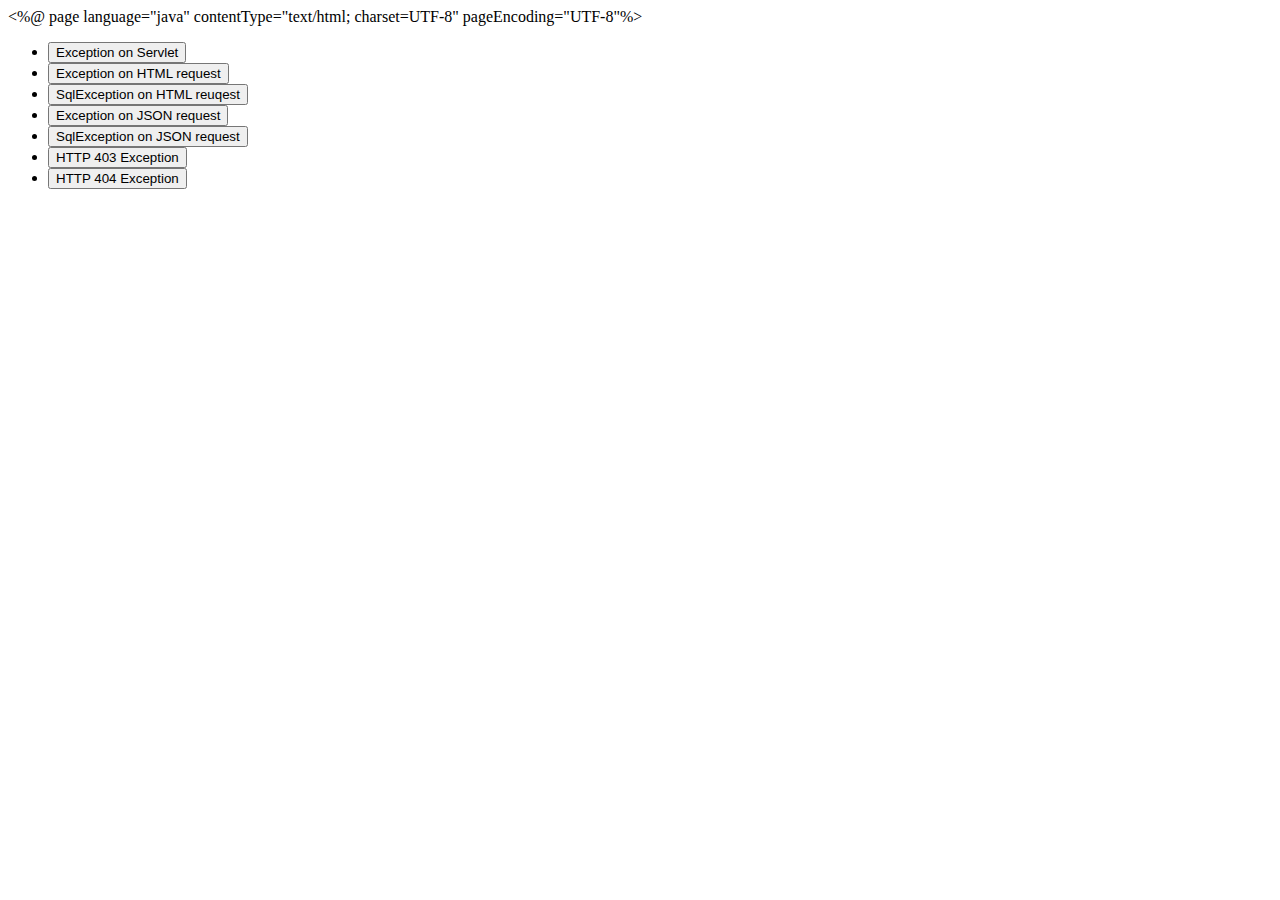
<file: src/main/resources/templates/thymeleaf/exceptionTest.html>
<%@ page language="java" contentType="text/html; charset=UTF-8"
         pageEncoding="UTF-8"%>
<!DOCTYPE html PUBLIC "-//W3C//DTD HTML 4.01 Transitional//EN" "http://www.w3.org/TR/html4/loose.dtd">
<html>
<head>
    <meta http-equiv="Content-Type" content="text/html; charset=UTF-8">
    <title>Insert title here</title>
    <script type="text/javascript" src="https://cdnjs.cloudflare.com/ajax/libs/jquery/3.2.1/jquery.min.js"></script>
</head>
<body>
<ul id="authControl">
    <li><button id="exceptionOnServletError"><span>Exception on Servlet</span></button></li>
    <li><button id="exceptionOnHtmlRequst"><span>Exception on HTML request</span></button></li>
    <li><button id="sqlExceptionOnHtmlRequest" ><span>SqlException on HTML reuqest</span></button></li>
    <li><button id="exceptionOnJsonRequest"><span>Exception on JSON request</span></button></li>
    <li><button id="sqlExceptionOnJsonRequest"><span>SqlException on JSON request</span></button></li>
    <li><button id="forbidden"><span>HTTP 403 Exception</span></button></li>
    <li><button id="notFound"><span>HTTP 404 Exception</span></button></li>
</ul>
<script>
    $(function () {
        $.ajaxSetup({
            contentType: "application/json"
        });
        $(document).ajaxError(function(event, request, settings) {
            alert(request.responseText);
        });
    });

    $("#exceptionOnServletError").click(function() {
        location.href="/servlet_error";
    });
    $("#exceptionOnHtmlRequst").click(function() {
        location.href="/exceptionOnHtmlRequst";
    });

    $("#sqlExceptionOnHtmlRequest").click(function() {
        location.href="/sqlExceptionOnHtmlRequest";
    });

    $("#exceptionOnJsonRequest").click(function() {
        $.getJSON("/exceptionOnJsonRequest");
    });

    $("#sqlExceptionOnJsonRequest").click(function() {
        $.getJSON("/sqlExceptionOnJsonRequest");
    });

    $("#forbidden").click(function() {
        location.href = "/forbidden";
    });

    $("#notFound").click(function() {
        location.href = "/notFound";
    });
</script>
</body>
</html>
</file>
